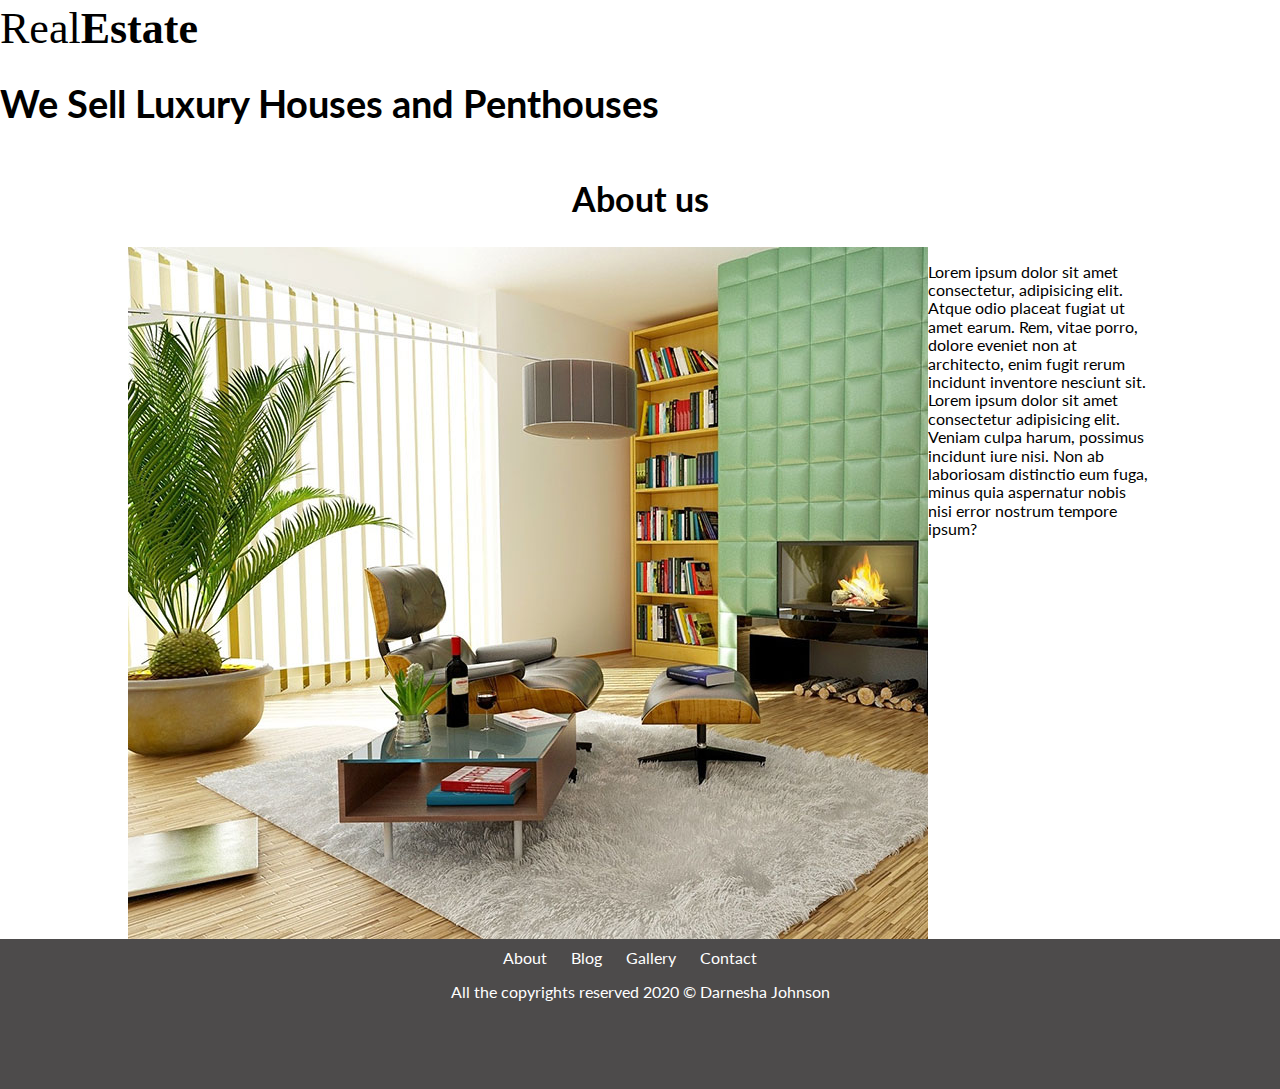
<file: Project/about.html>
<!DOCTYPE html>
<html lang="en">
    <head>
        <meta charset="UTF-8">
        <meta name="viewport" content="width=device-width, initial-scale=1.0">
        <title>About</title>
        <link href="https://fonts.googleapis.com/css2?family=Lato:wght@300;400;700&display=swap" rel="stylesheet">
        <link rel="stylesheet" href="css/normalize.css">
        <link rel="stylesheet" href="css/mystyle.css">
    </head>
<body>
    <header class="site-header-">
        <div class="content-header">
            <div class="bar">
                <a href="index.html">
                  <img src="img/img/logo.svg" alt="logo">
                </a>
            <nav class="menu">
                <a href="about.html">About</a>
                <a href="blog.html">Blog</a>
                <a href="gallery.html">Gallery</a>
                <a href="contact.html">Contact</a>
            
            </div>
            <h1>We Sell Luxury Houses and Penthouses</h1>
        </div>
        </header>
        <main>
            <div class="container">
                <section>
                    <h2 class="center">About us</h2>
                    <div class="icon-container">
                <div class="icon-container">
                    <img src="img/img/nosotros.jpg" alt="security icon">
                    <p>Lorem ipsum dolor sit amet consectetur, adipisicing elit. Atque odio placeat fugiat ut amet earum. Rem, vitae porro, dolore eveniet non at architecto, enim fugit rerum incidunt inventore nesciunt sit. Lorem ipsum dolor sit amet consectetur adipisicing elit. Veniam culpa harum, possimus incidunt iure nisi. Non ab laboriosam distinctio eum fuga, minus quia aspernatur nobis nisi error nostrum tempore ipsum?</p>
                </div>
        </main>
        <footer>
            <nav>
                <a href="about.html">About</a>
                <a href="blog.html">Blog</a>
                <a href="gallery.html">Gallery</a>
                <a href="contact.html">Contact</a>
            </nav>
            <p>All the copyrights reserved 2020 &copy; Darnesha Johnson</p>
        </footer>
           </nav>
</body>
</html>
</file>
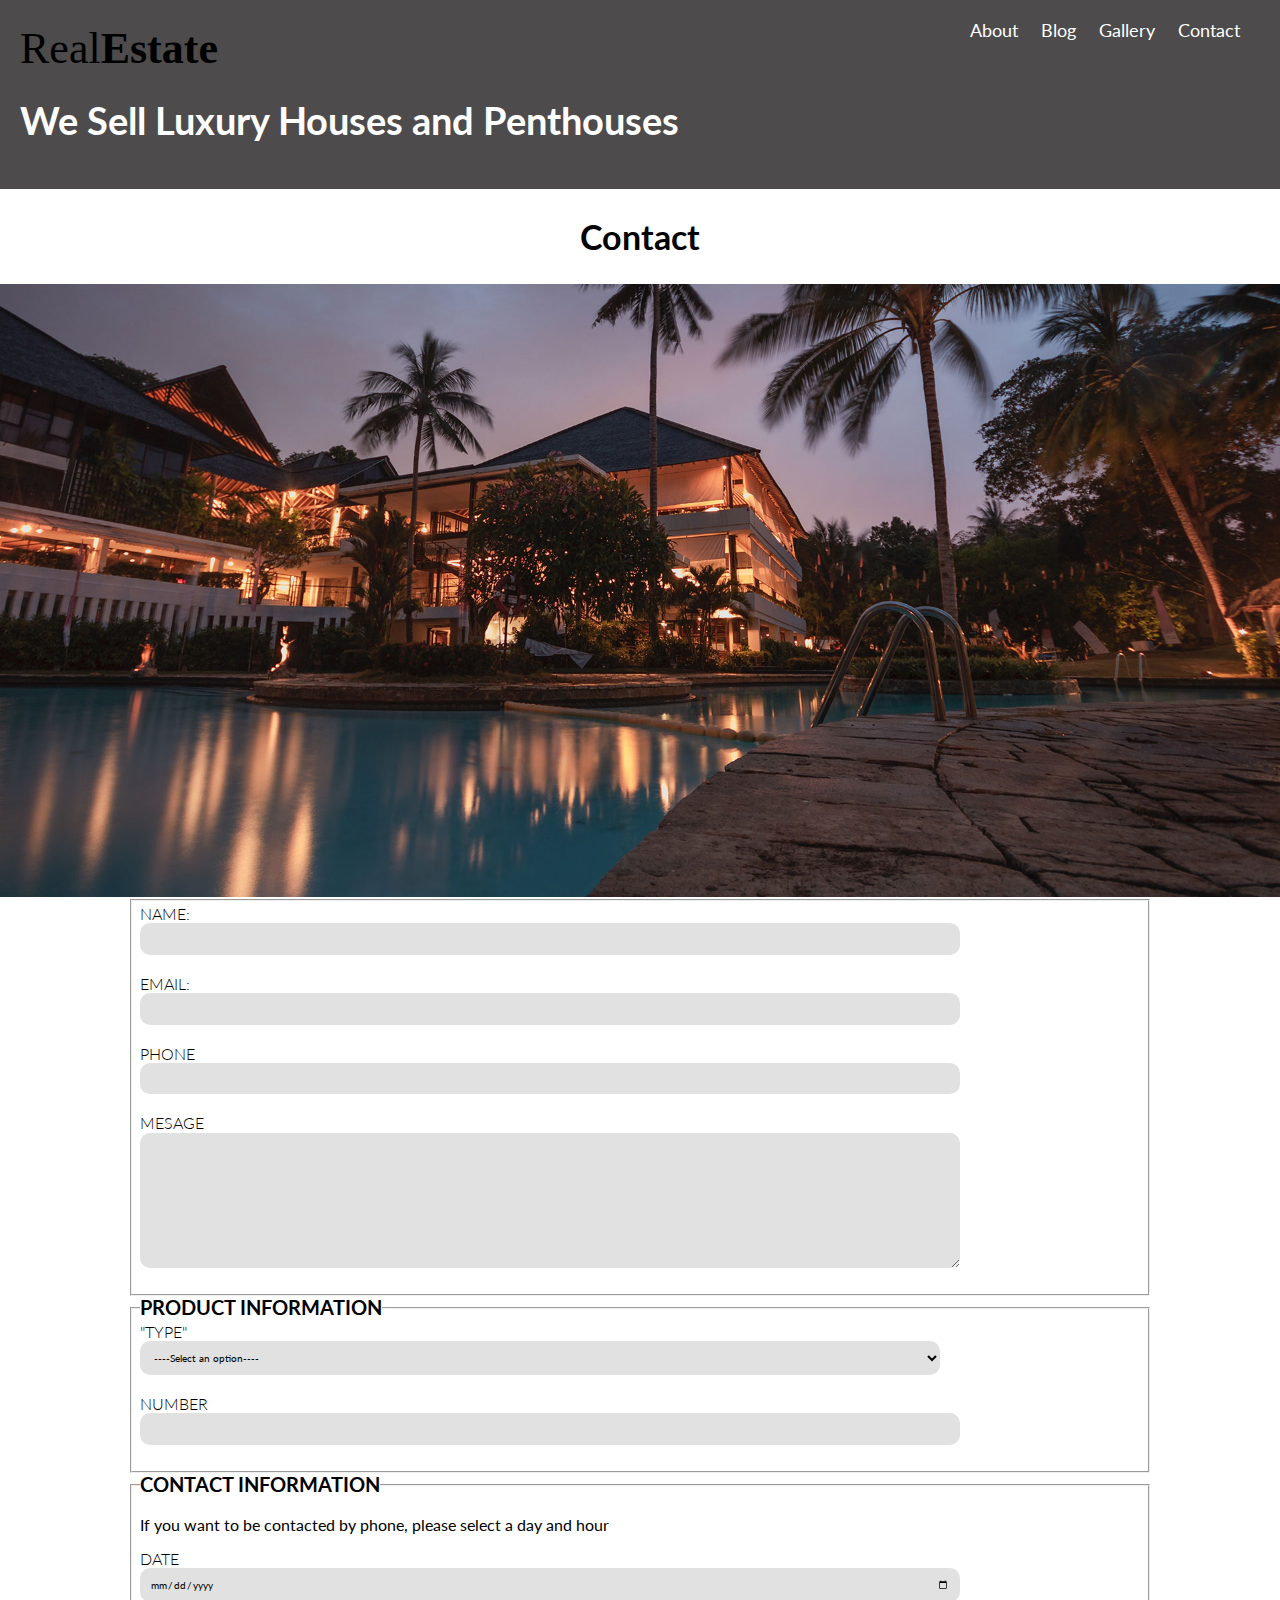
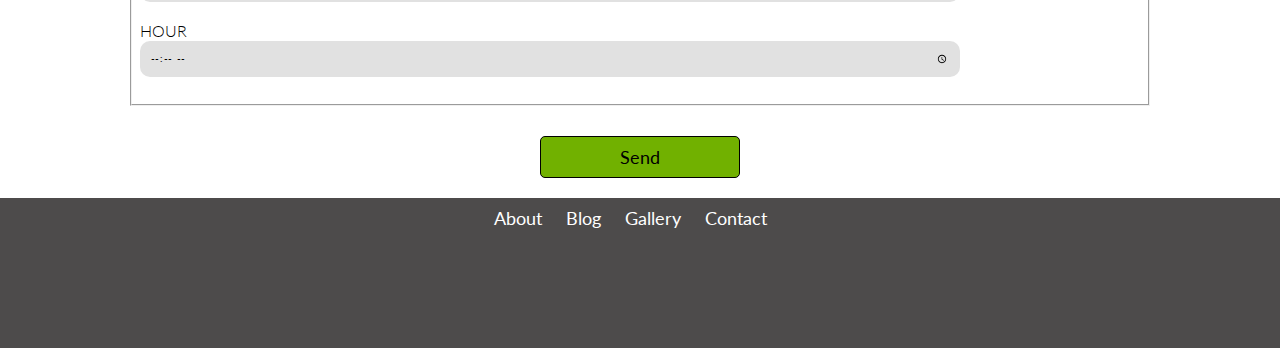
<file: Project/contact.html>
<!DOCTYPE html>
 <html lang="en">
    <head>
        <meta charset="UTF-8">
        <meta name="viewport" content="width=device-width, initial-scale=1.0">
        <link href="https://fonts.googleapis.com/css2?family=Lato:wght@300;400;700&display=swap" rel="stylesheet">
        <link rel="stylesheet" href="css/normalize.css">
        <link rel="stylesheet" href="css/mystyle.css">
        <link rel="stylesheet" href="css/contact.css">
        <title>Contact</title>
    </head>
        <body>
            <header class="site-header">
            <div class="bar">
                <img src="img/img/logo.svg" alt="logo">
                <nav class="menu">
                    <a href="about.html">About</a>
                    <a href="blog.html">Blog</a>
                    <a href="gallery.html">Gallery</a>
                    <a href="contact.html">Contact</a>
                </nav>
            </div>
            <h1>We Sell Luxury Houses and Penthouses</h1>
                </header>
                <h2 class="center">Contact</h2>
                <img src="img/img/destacada.jpg" alt="just a picture">
                <main class="container">
                    <form action="#">
                        <fieldset>
                        <label for="name">Name:</label>
                        <input type="text" name="name" id="userName">

                        <label for="email">Email:</label>
                        <input type="email" name="email" id="userEmail">
                        <label for="phone">Phone</label>
                        <input type="tel" name="phone" id="userPhone">
                        
                        <label for="message">Mesage</label>
                        <textarea name="message" id="userMessage" cols="30" rows="10"></textarea>
                        </fieldset>

                        <fieldset>
                            <legend>Product Information</legend>
                            <label for>"type"</label>
                            <select name="type" id="product">
                                <option value="" selected disabled>----Select an option----</option>
                                <option value="Sell">Sell</option>
                                <option value="buy">Buy</Option>
                            </select>

                            <label for="number">Number</label>
                            <input type="number" name="number" id="productNumber">
                        </fieldset>

                        <fieldset>
                            <legend>Contact Information</legend>
                            <p>If you want to be contacted by phone, please select a day and hour</p>

                            <label for="date">Date</label>
                            <input type="date" name="date" id="date">

                            <label for="hour">Hour</label>
                            <input type="time" name="hour" id="hour">

                    </fieldset> 
                    
                    <div class="btn-form">
                        <input class="btn" type="submit" value="Send">
                    </div>
                    </form>

                </main>
                <footer>
                    <nav class="menu">
                        <a href="about.html">About</a>
                        <a href="blog.html">Blog</a>
                        <a href="gallery.html">Gallery</a>
                        <a href="contact.html">Contact</a>
                    </nav>
                </footer>
                
            </body>
            </html>
</file>
<file: Project/css/contact.css>
label{
    display: block;
    font-size: 1.6rem;
    font-weight: 300;
    text-transform: uppercase;

}

legend{
    font-size: 2rem;
    text-transform: uppercase;
    font-weight: 700;
}

input,textarea,select{
    display: block;
    background-color: #e1e1e1;
    width: 80%;
    padding: 1rem;
    border-radius: 1rem;
    margin-bottom: 2rem;
    border: none;

}
</file>
<file: Project/css/mystyle.css>
/* global styles*/ 

html{
    font-size: 62.5%; /* reset the HTML 1rem=10px*/
}

:root{
    --primary:#ffffff;
    --dark: rgb(77, 75, 75);
    --secondary: rgb(247, 12, 196);
}

body{
    font-family: 'Lato', sans-serif;
    margin:0;
    height: 100%;
    width: 100%;
}

h1{
    font-size:3.8rem;
    
}

h2{
    font-size:3.4rem;
}

h3{
    font-size: 2.8rem;
}

h4{
    font-size: 2.6rem;
}

p{
    font-size: 1.6rem;
    
}

img{
    max-width: 100%;
}

/*utilities*/
.center{
    text-align: center;
}

.container{
    width: 80%;
    margin-right: auto;
    margin-left: auto;
    max-width: 120rem;
}

/* header */
.site-header{
    background-color: var(--dark);
    padding: 2rem;
    color: white;
}

.site-header-init{
    background-image: url(/Project/img/img/header.jpg);
    height: 60vh;
    background-position: center center;
    background-repeat: no-repeat;
    background-size: cover;
    color: var(--primary);
}

.bar{
    display: flex;
    flex-direction: row;
    justify-content: space-between;
}

.content-header{
    display: flex;
    flex-direction: column;
    justify-content: space-between;
    height: 100%;

}

/*menu*/

.menu a{
    display: block;
    font-size: 2.2rem;
    text-decoration: none;
    color: white;
    margin-bottom: 1rem;
}
    
@media(min-width: 768px){ /* desktop view */
    .menu a{
        display: inline-block;
        margin-right: 2rem;
        font-size: 1.8rem;
    }
}


.menu a:hover{
    color: var(--secondary);

}

/* mobile menu */
.mobile-menu img{
    width: 5rem;
}

.menu{
    display:none;
}

.menu:target{
    display: block;
}

@media(min-width:768px){
    .mobile-menu{
        display: none;
    }

    .menu{
        display: block;
    }
} 
/*section*/

.icon{
    text-align: center;
}

@media(min-width:768px){
    .icon-container{
        display: flex;
        justify-content: space-between;
    }
}

ul{
    display: flex;
    justify-content: space-evenly;
    list-style: none;
    padding: 0;
}

ul li{
    display: flex;
}

ul img{
    margin-right: 2rem;
}

.details{
    display: flex;
    flex-direction: row;
    justify-content: center;
    margin-bottom: 2rem;
}

.details a{
    text-decoration: none;
    color: white;
}

.price{
    color: var(--secondary);
    font-weight: 700;
    font-size: 1.8rem;
}


/*products*/
.product{
    border: 1px solid #b5b5b5;
    background-color: #f5f5f5; 
    margin-bottom: 2rem;
}

@media(min-width:768px){
    .product-container{
        display: grid;
        grid-template-columns: 33.3% 33.3% 33.3%;
        column-gap: 1rem;
    }
}


.btn{
    display: block;
    width: 20rem;
    background-color: #71b100;
    font-weight: 400;
    font-size: 1.8rem;
    text-decoration: none;
    padding:1rem;
    text-align: center;
    border: 1px solid black;
    border-radius: 5px;
    margin-top: 3rem;

}

.btn-form{
    display: flex;
    justify-content: center;
}

/*footer section*/

footer{
    background-color: var(--dark);
    color:white;
    width: 100%;
    height: 15rem;
    margin-bottom: 0;
    text-align: center;
    font-size: 1.4rem;
}

footer nav a{
    display: inline-block;
    color: white;
    text-decoration: none;
    margin-right: 2rem;
    font-size: 1.6rem;
    margin-top: 1rem;
}

@media(min-width: width 768px){
    footer nav a{
        display: inline-block;
    }
}

/*contact section*/

.contact-section{
    text-align: center;
    background-image: url(/img/img/encuentra.jpg);
    background-position: center center;
    background-size: cover;
    height:30rem;

}

.contact-text{
    color: white;
    text-align: center;

}

.contact-text p{
    font-size: 1.8rem;
}

.contact-btn{
    display: flex;
    justify-content: center;
}

a.btn{
    display: block;
    width: 20rem;
    background-color: #71b100;
    font-weight: 400;
    font-size: 1.8rem;
    text-decoration: none;
    padding:1rem;
    text-align: center;
    border: 1px solid black;
    border-radius: 5px;
    margin-top:3rem;
}

/* blog page*/

.assets{
    display:grid;
    grid-template-columns: 50% 50%;
    column-gap: 2rem;
}
</file>
